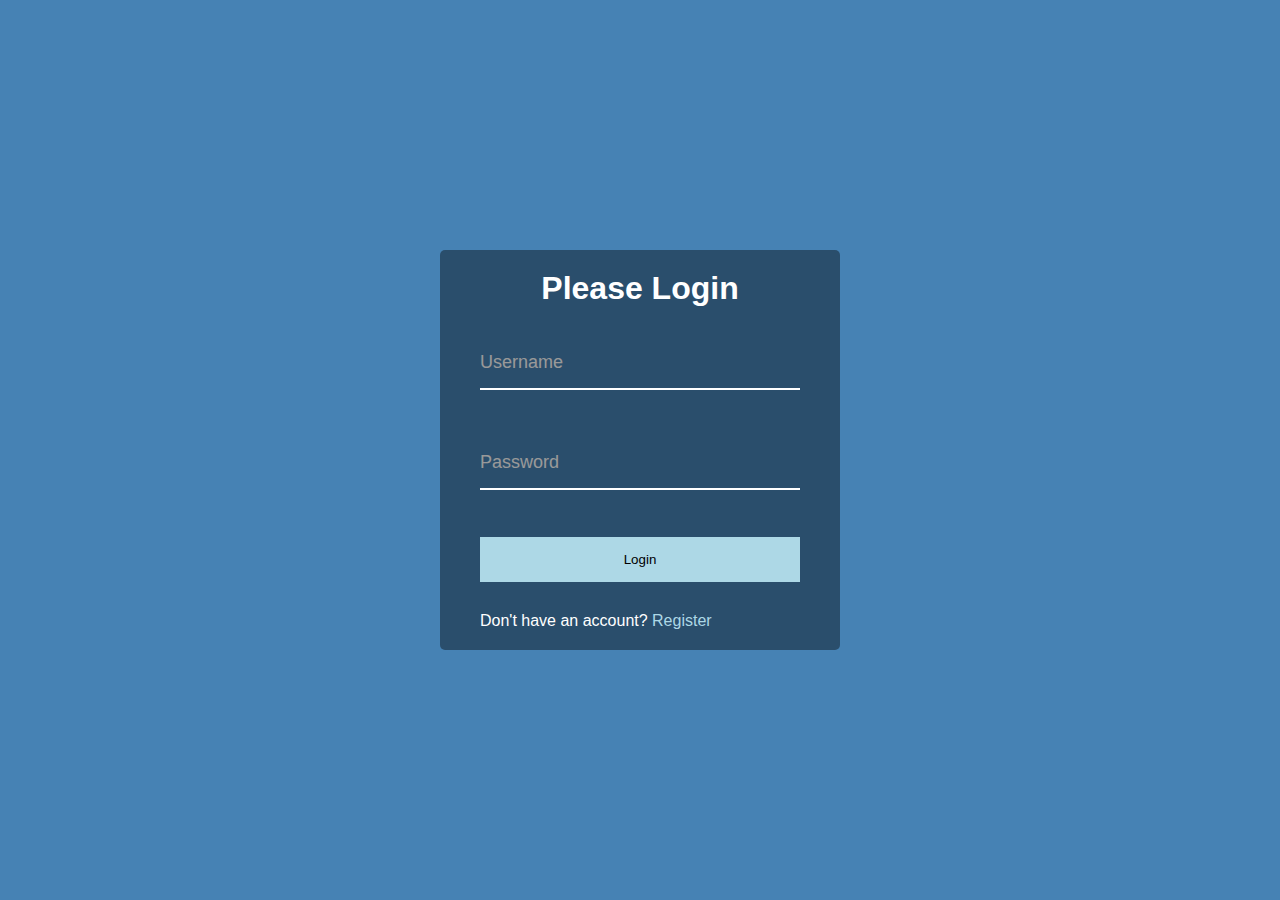
<file: Login-demo/target/Login-demo-1.0-SNAPSHOT/webdemo/login.html>
<!DOCTYPE html>
<html lang="en">

<head>
    <meta charset="UTF-8">
    <meta http-equiv="X-UA-Compatible" content="IE=edge">
    <meta name="viewport" content="width=device-width, initial-scale=1.0">
    <title>Document</title>
    <link rel="stylesheet" href="style.css">
</head>

<body>
    <div class="container">
        <h1>Please Login</h1>
        <form action="/Login_demo_war/loginServlet" method="post">
            <div class="form-control">
                <input type="text" name="username" required>
                <label>Username</label>
            </div>
            <div class="form-control">
                <input type="password" name="password" required>
                <label>Password</label>
            </div>
            <button type="submit" class="btn">Login</button>
            <p class="text">Don't have an account? <a href="/Login_demo_war/webdemo/register.html">Register</a></p>
        </form>
    </div>
    <script src="script.js"></script>
</body>

</html>
</file>
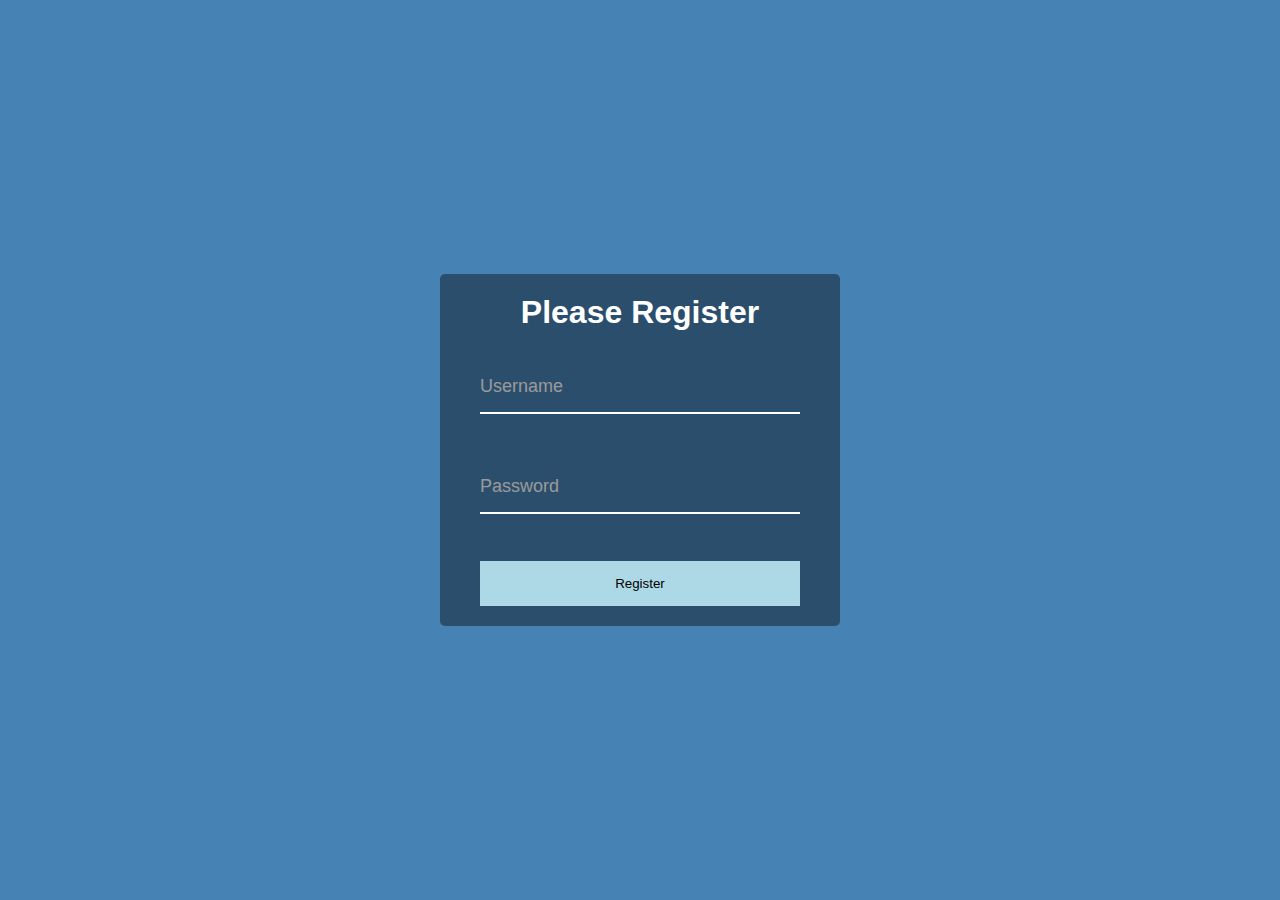
<file: Login-demo/target/Login-demo-1.0-SNAPSHOT/webdemo/register.html>
<!DOCTYPE html>
<html lang="en">

<head>
    <meta charset="UTF-8">
    <meta http-equiv="X-UA-Compatible" content="IE=edge">
    <meta name="viewport" content="width=device-width, initial-scale=1.0">
    <title>Document</title>
    <link rel="stylesheet" href="style.css">
</head>

<body>
    <div class="container">
        <h1>Please Register</h1>
        <form action="/Login_demo_war/registerServlet" method="post">
            <div class="form-control">
                <input type="text" name="username" required>
                <label>Username</label>
            </div>
            <div class="form-control">
                <input type="password" name="password" required>
                <label>Password</label>
            </div>
            <button type="submit" class="btn">Register</button>
        </form>
    </div>
    <script src="script.js"></script>
</body>

</html>
</file>
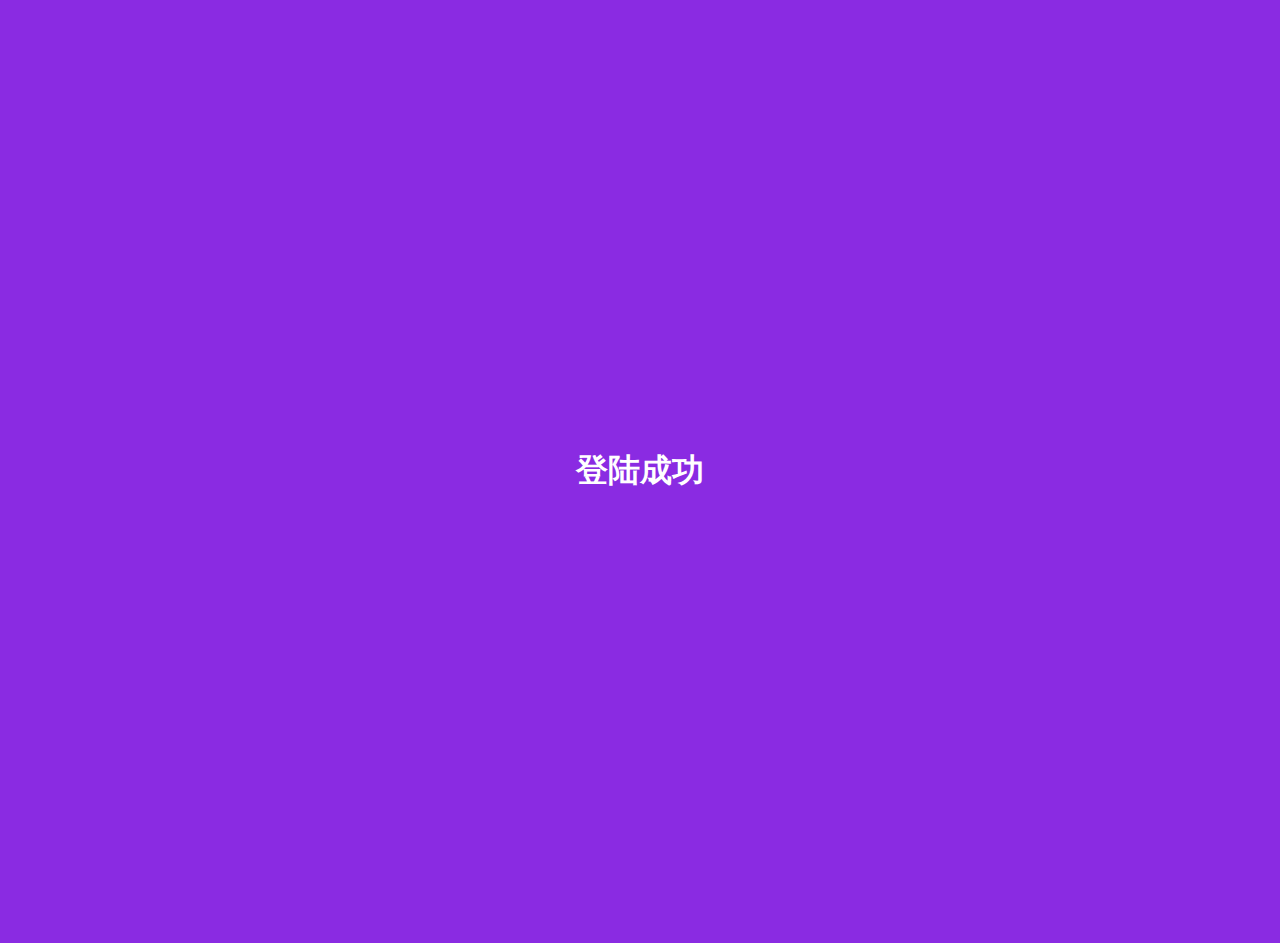
<file: Login-demo/target/Login-demo-1.0-SNAPSHOT/webdemo/success.html>
<!DOCTYPE html>
<html lang="en">

<head>
    <meta charset="UTF-8">
    <meta http-equiv="X-UA-Compatible" content="IE=edge">
    <meta name="viewport" content="width=device-width, initial-scale=1.0">
    <title>Document</title>

</head>

<body>
    <h1>登陆成功</h1>
    <style>
        body {
            background-color: blueviolet;
        }

        h1 {
            display: flex;
            color: rgb(255, 255, 255);
            justify-content: center;
            align-items: center;
            height: 100vh;
        }
    </style>
</body>

</html>
</file>
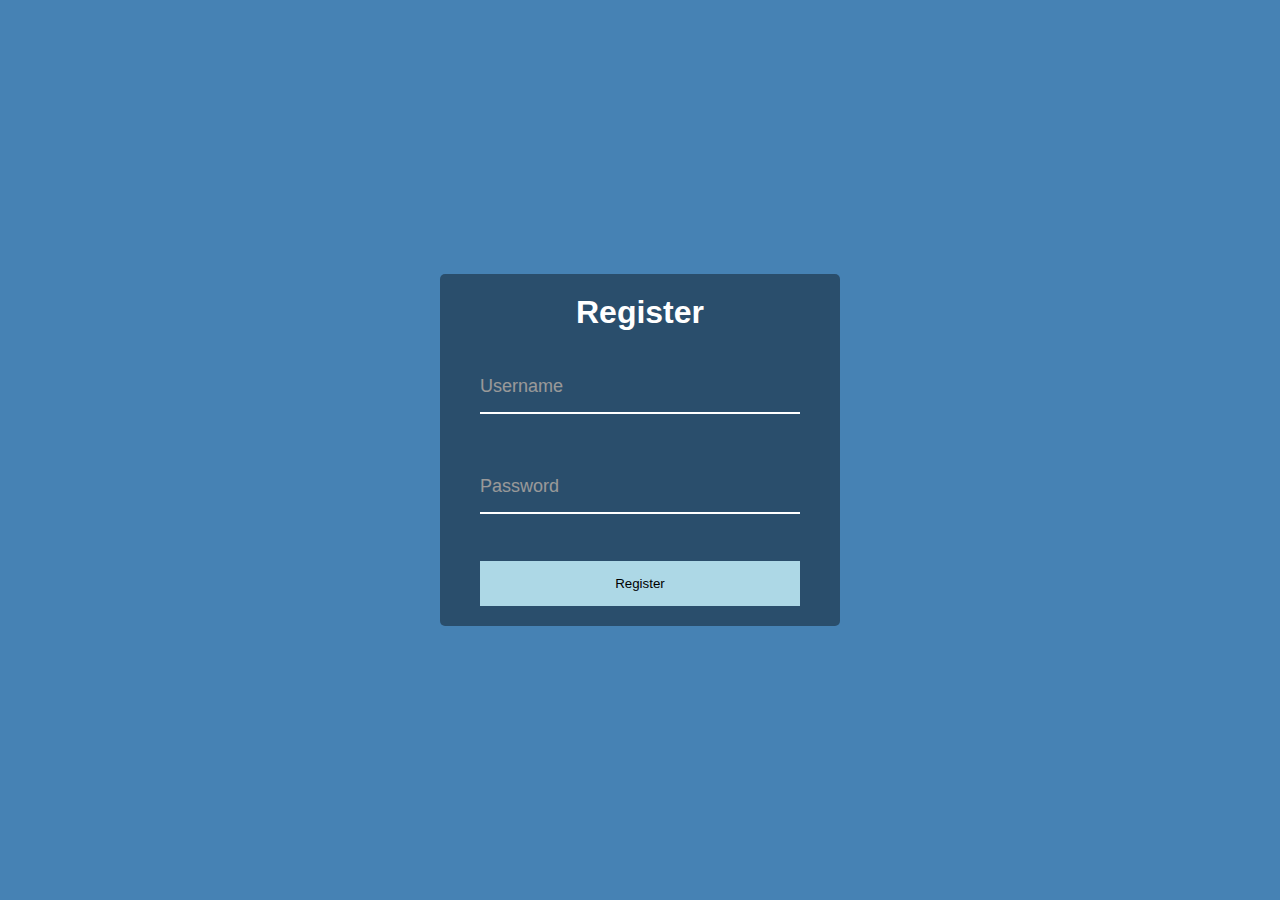
<file: Login-demo/src/main/webapp/webdemo/register.html>
<!DOCTYPE html>
<html lang="en">

<head>
    <meta charset="UTF-8">
    <meta http-equiv="X-UA-Compatible" content="IE=edge">
    <meta name="viewport" content="width=device-width, initial-scale=1.0">
    <title>Document</title>
    <link rel="stylesheet" href="style.css">
</head>

<body>
    <div class="container">
        <h1>Register</h1>
        <form action="/Login_demo_war/registerServlet" method="post">
            <div class="form-control">
                <input type="text" name="username" required>
                <label>Username</label>
            </div>
            <div class="form-control">
                <input type="password" name="password" required>
                <label>Password</label>
            </div>
            <button type="submit" class="btn">Register</button>
        </form>
    </div>
    <script src="script.js"></script>
</body>

</html>
</file>
<file: Login-demo/target/Login-demo-1.0-SNAPSHOT/webdemo/style.css>
* {
    margin: 0;
    padding: 0;
    box-sizing: border-box;
}

body {
    background-color: steelblue;
    color: white;
    font-family: sans-serif;
    display: flex;
    justify-content: center;
    align-items: center;
    height: 100vh;
}

.container {
    background-color: rgb(0, 0, 0, 0.4);
    padding: 20px 40px;
    border-radius: 5px;
}

.container h1 {
    text-align: center;
    margin-bottom: 30px;
}

.btn {
    cursor: pointer;
    width: 100%;
    background-color: lightblue;
    padding: 15px;
    border: 0;
    font-family: inherit;
}

.btn:active {
    transform: scale(0.97);
}

.container a {
    text-decoration: none;
    color: lightblue;
}

.text {
    margin-top: 30px;
}

.form-control {
    width: 320px;
    height: 80px;
    margin: 20px 0 20px;
    position: relative;
}

.form-control input {
    background-color: transparent;
    border: 0;
    border-bottom: 2px solid white;
    display: block;
    width: 100%;
    padding: 15px 0;
    font-size: 18px;
    color: white;
}

.form-control input:focus {
    /* 取消轮廓线 */
    outline: 0;
    border-bottom-color: lightblue;
}

/* 选出输入合法的表单元素 https://developer.mozilla.org/zh-CN/docs/Web/CSS/:valid */
.form-control input:valid {
    border-bottom-color: lightblue;
}

.form-control label {
    position: absolute;
    left: 0;
    color: white;
    top: 15px;
    z-index: -1;
}


.form-control label span{
    display: inline-block;
    font-size: 18px;
    transition: all 0.3s cubic-bezier(0.68, -0.55, 0.265, 1.55);
}

.form-control input:focus + label span,
.form-control input:valid + label span
{
    transform: translateY(-30px);
    color:lightblue;
}
</file>
<file: Login-demo/src/main/webapp/webdemo/style.css>
* {
    margin: 0;
    padding: 0;
    box-sizing: border-box;
}

body {
    background-color: steelblue;
    color: white;
    font-family: sans-serif;
    display: flex;
    justify-content: center;
    align-items: center;
    height: 100vh;
}

.container {
    background-color: rgb(0, 0, 0, 0.4);
    padding: 20px 40px;
    border-radius: 5px;
}

.container h1 {
    text-align: center;
    margin-bottom: 30px;
}

.btn {
    cursor: pointer;
    width: 100%;
    background-color: lightblue;
    padding: 15px;
    border: 0;
    font-family: inherit;
}

.btn:active {
    transform: scale(0.97);
}

.container a {
    text-decoration: none;
    color: lightblue;
}

.text {
    margin-top: 30px;
}

.form-control {
    width: 320px;
    height: 80px;
    margin: 20px 0 20px;
    position: relative;
}

.form-control input {
    background-color: transparent;
    border: 0;
    border-bottom: 2px solid white;
    display: block;
    width: 100%;
    padding: 15px 0;
    font-size: 18px;
    color: white;
}

.form-control input:focus {
    /* 取消轮廓线 */
    outline: 0;
    border-bottom-color: lightblue;
}

/* 选出输入合法的表单元素 https://developer.mozilla.org/zh-CN/docs/Web/CSS/:valid */
.form-control input:valid {
    border-bottom-color: lightblue;
}

.form-control label {
    position: absolute;
    left: 0;
    color: white;
    top: 15px;
    z-index: -1;
}


.form-control label span{
    display: inline-block;
    font-size: 18px;
    transition: all 0.3s cubic-bezier(0.68, -0.55, 0.265, 1.55);
}

.form-control input:focus + label span,
.form-control input:valid + label span
{
    transform: translateY(-30px);
    color:lightblue;
}
</file>
